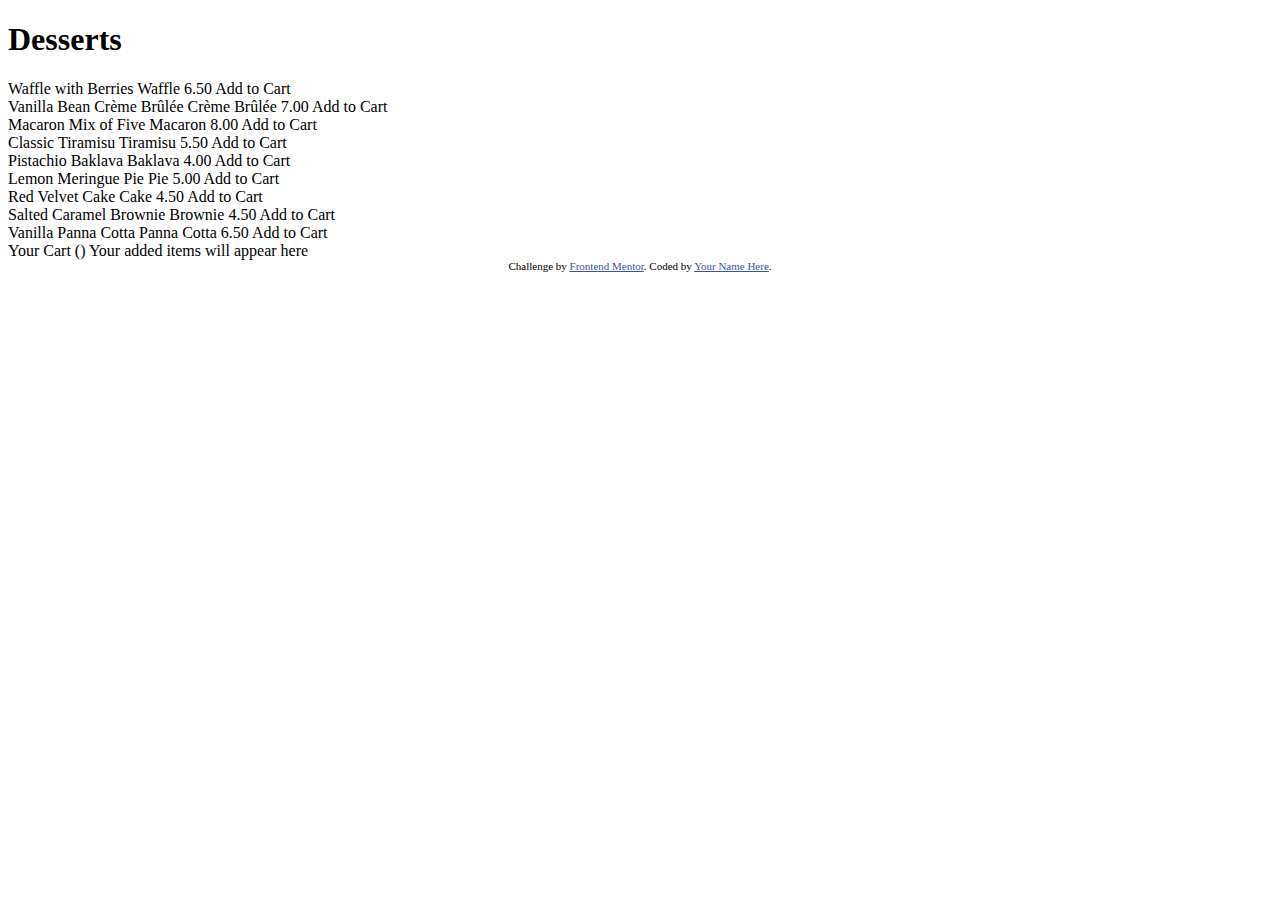
<file: index.html>
<!DOCTYPE html>
<html lang="en">
<head>
  <meta charset="UTF-8">
  <meta name="viewport" content="width=device-width, initial-scale=1.0"> <!-- displays site properly based on user's device -->

  <link rel="icon" type="image/png" sizes="32x32" href="./assets/images/favicon-32x32.png">
  
  <title>Frontend Mentor | Product list with cart</title>

  <!-- Feel free to remove these styles or customise in your own stylesheet 👍 -->
  <style>
    .attribution { font-size: 11px; text-align: center; }
    .attribution a { color: hsl(228, 45%, 44%); }
  </style>
</head>
<body>

  <h1>Desserts</h1>
<div>
  Waffle with Berries
  Waffle
  6.50
  Add to Cart
</div>
<div>
  Vanilla Bean Crème Brûlée
  Crème Brûlée
  7.00
  Add to Cart
</div>
<div>
  Macaron Mix of Five
  Macaron
  8.00
  Add to Cart
</div>
<div>
  Classic Tiramisu
  Tiramisu
  5.50
  Add to Cart
</div>
<div>
  Pistachio Baklava
  Baklava
  4.00
  Add to Cart
</div>
<div>
  Lemon Meringue Pie
  Pie
  5.00
  Add to Cart
</div>
<div>
  Red Velvet Cake
  Cake
  4.50
  Add to Cart
</div>
<div>
  Salted Caramel Brownie
  Brownie
  4.50
  Add to Cart
</div>
<div>
  Vanilla Panna Cotta
  Panna Cotta
  6.50
  Add to Cart
</div>
<div>
  Your Cart (<!-- Quantity -->)
  Your added items will appear here
</div>
  <div class="attribution">
    Challenge by <a href="https://www.frontendmentor.io?ref=challenge">Frontend Mentor</a>. 
    Coded by <a href="#">Your Name Here</a>.
  </div>
</body>
</html>
</file>
